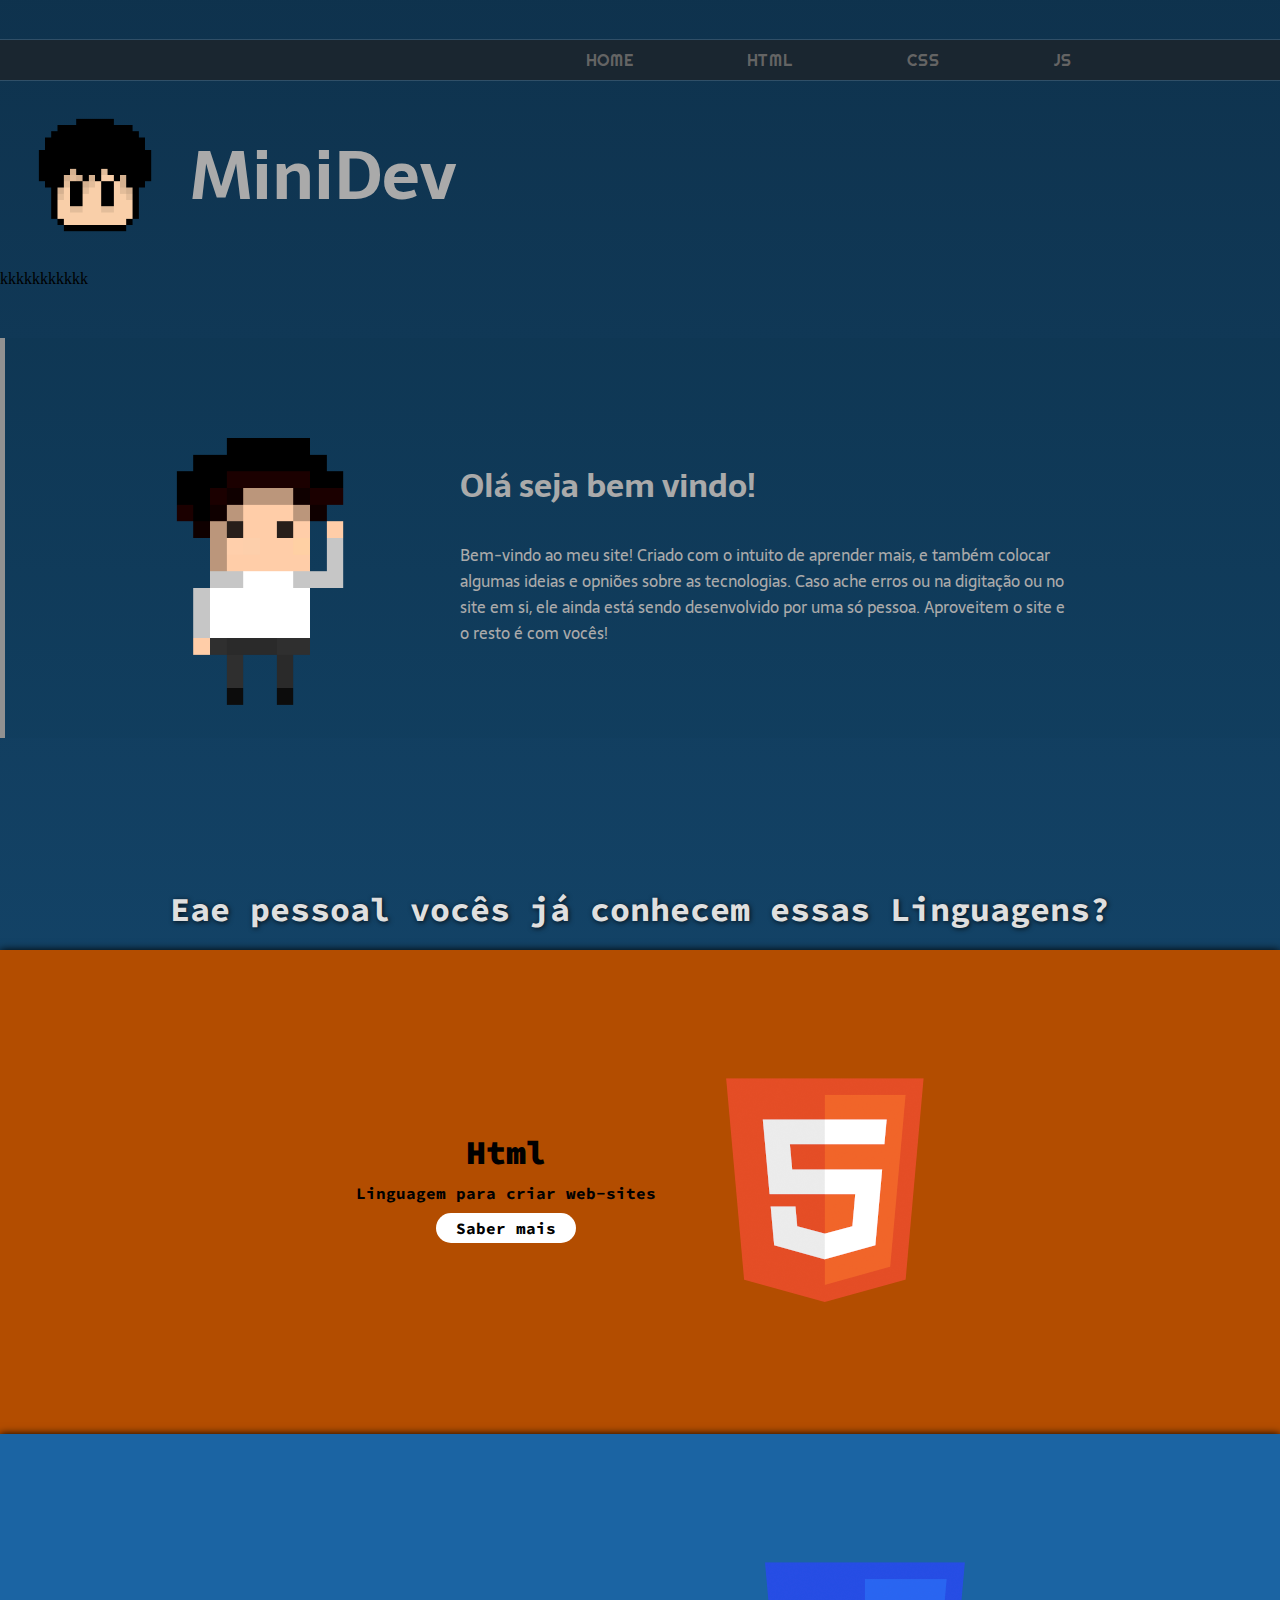
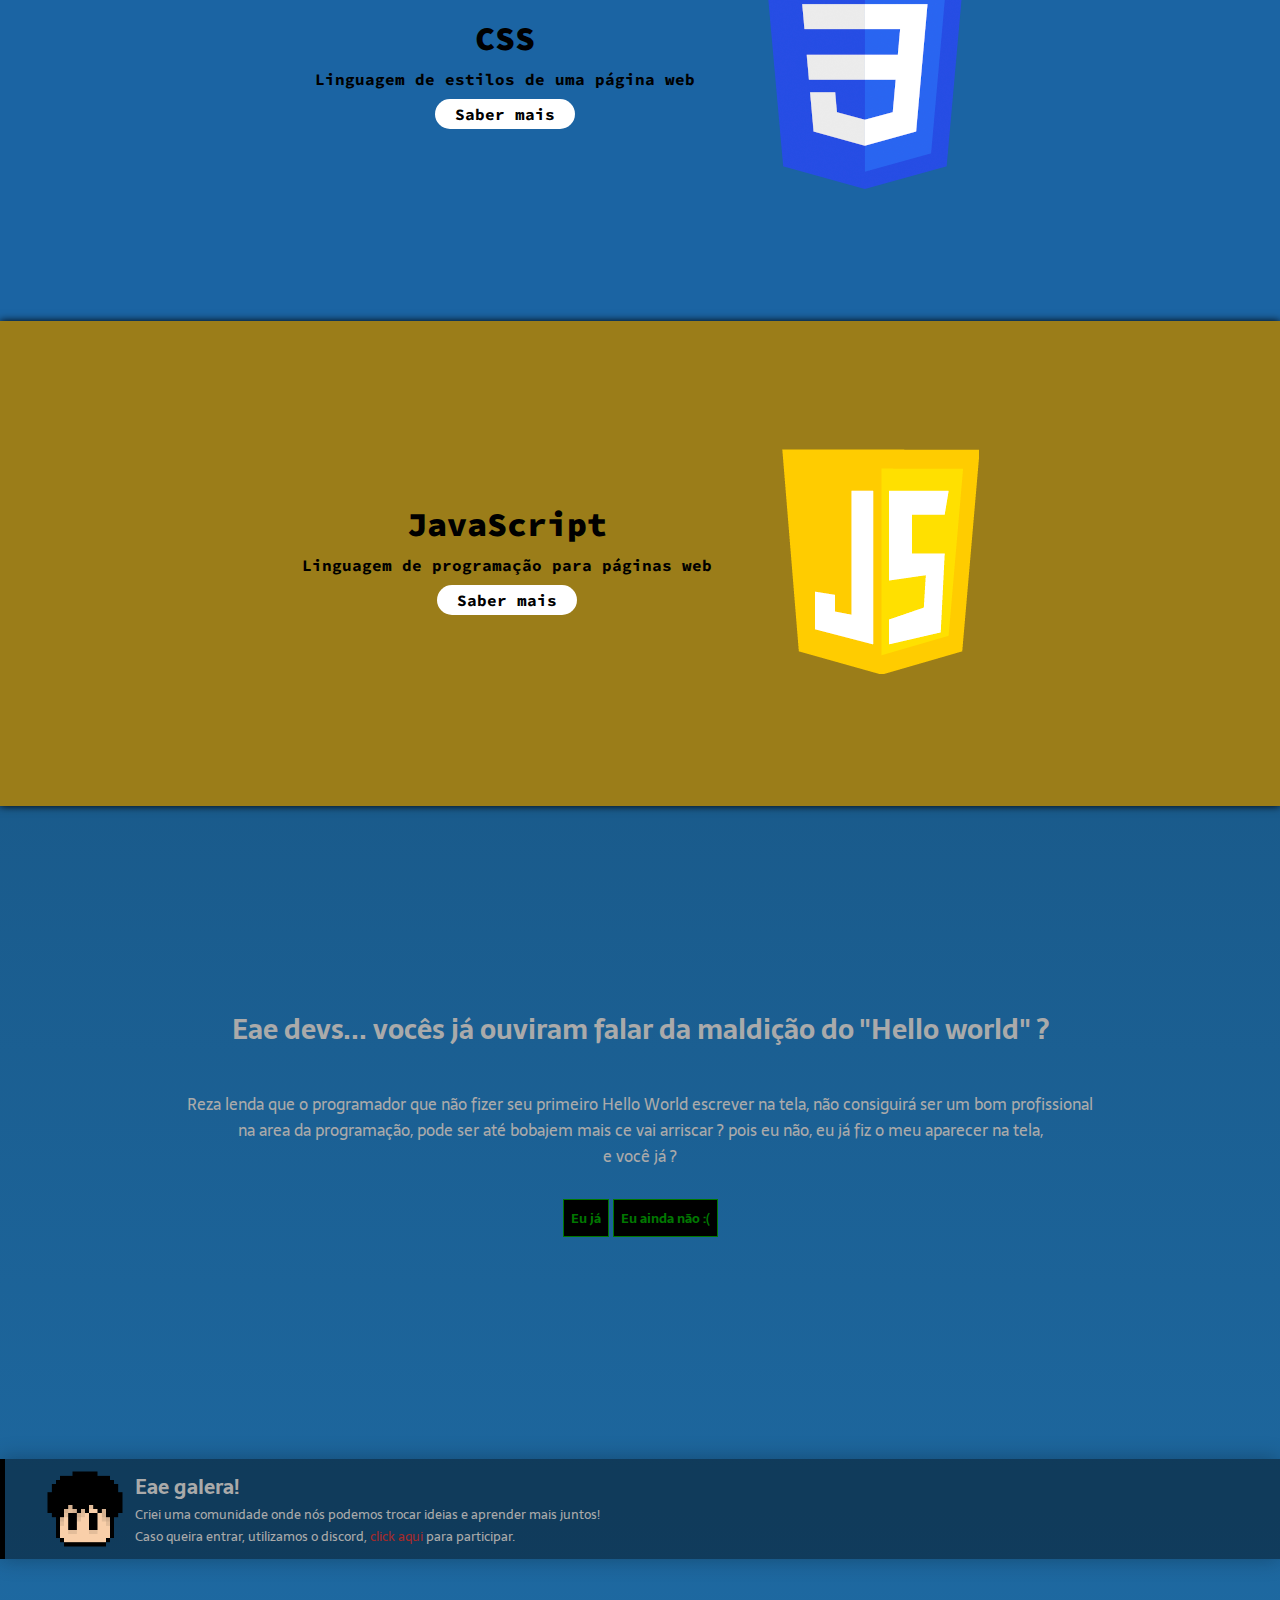
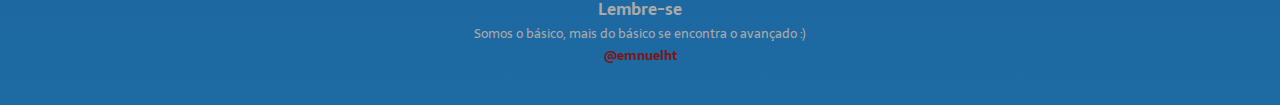
<file: index.html>
<!DOCTYPE html>
<html lang="pt-br">
<head>
    <meta charset="UTF-8">
    <meta name="viewport" content="width=device-width, initial-scale=1.0">
    <meta name="description" content="Um site especialmente para você amigo(a) iniciante nesse rumo da tecnologia!">
    <link rel="shortcup icon" href="./img/esqueleto.png" type="imagem/x-icon">
    <link rel="stylesheet" href="./css/estilo.css">
    <title>MiniDev - Home</title>
</head>
<body>
        <header>
            <nav>
                <a href="#">HOME</a>
                <a href="#">HTML</a>
                <a href="#">CSS</a>
                <a href="#">JS</a>
            </nav>
        </header>
    
        <main>
            <div class="main">
                <img id="logo" src="./img/cabeça.png" alt="logo">
                <p id="minidev">MiniDev</p>
            </div>                   kkkkkkkkkkk

            <div class="main-glob">
                <div class="main-welcome">
                    <img id="img-info01" src="./img/aperti.png" alt="">

                <div class="welcome-text">
                <h1>Olá seja bem vindo!</h1>
                <p>Bem-vindo ao meu site! Criado com o intuito de aprender mais, e também colocar algumas ideias e opniões
                    sobre as tecnologias. Caso ache erros ou na digitação ou no site em si, ele
                    ainda está sendo desenvolvido por uma só pessoa. Aproveitem o site e o resto é com vocês!</p>
                </div>
                </div>
            </div>

            <div class="linguage">
                <div id="linguage-top">
                    <p>Eae pessoal vocês já conhecem essas Linguagens?</p>
                </div>
                <div class="linguage-box">
                    <div class="html">
                        <div id="html-text" class="txt">
                            <p class="txt-titulo"><strong>Html</strong></p>
                            <p>Linguagem para criar web-sites</p>
                            <a href="#">Saber mais</a>
                        </div>
                        <div id="html-img" class="lag-img">
                            <img src="./img/logo-html.png" alt="logo do html">
                        </div>
                    </div>
    
                    <div class="css">
                        <div id="css-text" class="txt">
                            <p class="txt-titulo"><strong>CSS</strong></p>
                            <p>Linguagem de estilos de uma página web</p>
                            <a href="#">Saber mais</a>
                        </div>
    
                        <div id="css-img" class="lag-img">
                            <img src="./img/logo-css.png" alt="logo do css">
                        </div>
                    </div>
    
                    <div class="js">
                        <div id="js-text" class="txt">
                            <p class="txt-titulo"><strong>JavaScript</strong></p>
                            <p>Linguagem de programação para páginas web</p>
                            <a href="#">Saber mais</a>
                        </div>
    
                        <div id="js-img" class="lag-img">
                            <img src="./img/logo-js.png" alt="logo do javaScript">
                        </div>
                    </div>
                </div>
            </div>

            <div class="main-hello">
                <p id="linha"></p>
                <p id="pri"><strong>Eae devs... vocês já ouviram falar da maldição do "Hello world" ?</strong></p>
                <p>
                    Reza lenda que o programador que não fizer seu primeiro Hello World escrever na tela, não consiguirá ser um bom profissional
                    <br> na area da programação, pode ser até bobajem mais ce vai arriscar ? pois eu não, eu já fiz o meu aparecer na tela, <br>
                    e você já ?
                </p>
    
                <div class="hello-action">
                    <div class="hello-action-buttons">
                        <button class="but-son" onclick="aparecerJ()" ondblclick="sumirJ()">Eu já</button>
                        <button class="but-son" onclick="aparecerN()" ondblclick="sumirN()">Eu ainda não :(</button>
                    </div>
    
                    <p id="ja">
                        Uffaa que bom que você já se livrou
                    </p>
                    <div id="ainda_nao">
                        <p>Que tal se livra dessa maldição agora!<br>Digite "Hello world!" ou "Olá mundo!" para se livrar
                            da maldição.</p>
    
                        <textarea id="element" cols="50" rows="5"></textarea><br>
    
                        <button class="but-son" onclick="mostra()">alert()</button> <button id="but-t" class="but-son" onclick="con()">console.log()</button>
    
                        <div id="mostre">
                            <p id="alet">AAAEEEE você se livrou da maldição</p>
                            <p id="consu">AAAEEEE você se livrou da maldição! <br>
                            caso não saiba onde fica o console <a target="_blank" style="color: brown;" href="./console.html">click aqui</a></p>
                        </div>
                    </div>
                </div>
            </div>
        </main>
    
        <section>
            <div class="info-discord">
               <img src="./img/cabeça.png" alt="">

               <div class="info-by-discord">
                <h2>Eae galera!</h2>
                <p>
                    Criei uma comunidade onde nós podemos trocar ideias e aprender mais juntos!
                    <br>Caso queira entrar, utilizamos o discord, <a href="#" style="color: brown;" onclick="alert('Em manutenção!')">click aqui</a> para participar.
                </p>
               </div>
            </div>
        </section>
    
        <footer>
            <h3>Lembre-se</h3>
            Somos o básico, mais do básico
            se encontra o avançado :)
            <p>
                <a target="_blank" style="color: rgb(121, 23, 23); font-weight: bold;" href="https://www.instagram.com/emnuelht/?hl=pt-br">@emnuelht</a>
            </p>
        </footer>
<script src="cod.js"></script>
</body>
</html>
</file>
<file: css/estilo.css>
@import url('https://fonts.googleapis.com/css2?family=Righteous&family=Sarala&display=swap');
        @import url('https://fonts.googleapis.com/css2?family=Hubballi&display=swap');
        @import url('https://fonts.googleapis.com/css2?family=Source+Code+Pro:ital,wght@1,300&display=swap');
        
        * {
            margin: 0;
            padding: 0;
            text-decoration: none;
        }
        body {
            background: linear-gradient(0deg, rgb(30, 106, 163) 0%, rgba(0,0,0,1) 190%) no-repeat;
        }

        header {
            display: flex;
            align-items: center;
            justify-content: right;
            background-color: rgba(32, 33, 34, 0.678);
            height: 40px;
            margin-top: 40px;
            box-shadow: 0px 0px 0.9px white;
        }

        header nav {
            margin-right: 10%;
        } 

        header a {
            font-family: 'Righteous', cursive;
            margin-right: 50px;
            padding: 12px 30px;
            color: rgb(100, 100, 100);
        }

        header a:hover{
            background-color: rgba(38, 74, 89, 0.255);
            color: rgb(0, 189, 0);
        }

        main .main {
            font-family: 'Sarala', sans-serif;
            font-weight: 900;
            display: flex;
            align-items: center;
            color: rgb(170, 170, 170);
        }

        main .main #minidev {
            font-size: 50pt;
        }

        main .main #logo {
            height: 150px;
            margin: 20px;
        }

        main #img-info01{
            height: 400px;
            margin-left: 5px;
        }

        main .main-glob {
            background-color: rgba(0, 0, 0, 0.015);
            border-left: 5px solid rgb(145, 145, 145);
        }

        main .main-welcome {
            display: flex;
            align-items: center;
            width: 80%;
            margin: 50px;
            margin-bottom: 150px;
        }

        main .welcome-text h1{
            margin: 30px 0;
        }

        main .welcome-text {
            font-family: 'Sarala', sans-serif;
            color: rgb(170, 170, 170);
        }

        main .welcome-text a {
            color: rgb(61, 4, 4);
            background-color: rgba(48, 48, 48, 0.603);
            padding: -10px;
            border-radius: 5px;
        }

        main .main-hello {
            font-family: 'Sarala', sans-serif;
            color: rgb(170, 170, 170);
            width: 75%;
            margin: auto;
            text-align: center;
            /* background-color: rgba(2, 2, 2, 0.671); */
            /* border-radius: 10px; */
            /* box-shadow: 5px 5px 15px black; */
        }

        main .main-hello #pri {
            font-size: 20pt;
            padding: 10px;
            margin-bottom: 30px;
        }

        main .main-hello .hello-action {
            padding: 20px;
        }

        main .main-hello .hello-action .hello-action-buttons {
            padding: 10px;
        }

        main .main-hello .hello-action .but-son {
            font-family: 'Sarala', sans-serif;
            background-color: black;
            border: 1px solid rgb(1, 119, 1);
            color: rgb(1, 119, 1);
            font-weight: 800;
            padding: 7px;
            cursor: pointer;
        }

        main .main-hello .hello-action .but-son:hover {
            background-color: rgba(0, 0, 0, 0);
        }

        main .main-hello .hello-action #element {
            background-color: black;
            color: rgb(1, 119, 1);
            outline: none;
            border: 1px solid rgb(1, 119, 1);
        }

        main .main-hello .hello-action p {
            margin: 10px;
        }

        main .linguage {
            text-align: center;
        }

        main .linguage #linguage-top p{
            font-size: 25pt;
            color: rgb(223, 223, 223);
            font-family: 'Source Code Pro', monospace;
            font-weight: bold;
            text-shadow: 1px 1px 5px rgba(0, 0, 0, 0.774);
            margin: 20px 0;
        }

        main .linguage .html {
            margin-top: 20px;
            display: flex;
            background-color: rgb(179, 77, 0);
            justify-content: center;
            padding: 10% 0;
            box-shadow: 0 0 8px;
        }

        main .linguage .css {
            display: flex;
            background-color: rgb(27, 100, 163);
            justify-content: center;
            padding: 10% 0;
            box-shadow: 0 0 8px;
        }

        main .linguage .js {
            display: flex;
            background-color: rgb(155, 125, 25);
            justify-content: center;
            padding: 10% 0;
            margin-bottom: 15%;
            box-shadow: 0 0 8px;
        }

        main .linguage .txt-titulo {
            font-size: 25pt;
            font-weight: bold;
            margin-bottom: 10px;
        }

        main .linguage .txt{
            font-family: 'Source Code Pro', monospace;
            font-weight: bold;
            display: flex;
            flex-direction: column;
            justify-content: center;
            margin-right: 70px;
        }

        main .linguage .txt a{
            background-color: white;
            color: black;
            padding: 5px 20px;
            margin: 10px auto;
            border: none;
            border-radius: 20px;
            transition: 0.3s;
        }

        main .linguage .html a:hover {
            cursor: pointer;
            font-size: 11pt;
            font-weight: bold;
            background-color: rgb(218, 138, 95);
            transition: 0.3s;
        }

        main .linguage .css a:hover {
            cursor: pointer;
            font-size: 11pt;
            font-weight: bold;
            background-color: rgb(128, 174, 214);
            transition: 0.3s;
        }

        main .linguage .js a:hover {
            cursor: pointer;
            font-size: 11pt;
            font-weight: bold;
            background-color: rgb(218, 188, 90);
            transition: 0.3s;
        }

        section .info-discord {
            margin-top: 15%;
            background-color: rgba(0, 0, 0, 0.419);
            box-shadow: 0 0 20px rgba(0, 0, 0, 0.281);
            display: flex;
            align-items: center;
            border-left: 5px solid;
        }

        section .info-discord img {
            height: 100px;
            margin-left: 30px;
        }

        section .info-discord .info-by-discord {
            font-size: 10pt;
            font-family: 'Sarala', sans-serif;
            color: rgb(170, 170, 170);
        }

        section .mais {
            background-color: burlywood;
        }

        footer {
            margin: 3% 0;
            text-align: center;
            font-size: 10pt;
            font-family: 'Sarala', sans-serif;
            color: rgb(170, 170, 170);
        }

        

        /* functions */
        #ja, #ainda_nao {
            display: none;
        }

        #alet,#consu {
            display: none;
        }

        @media screen and (max-width: 720px){
            footer a {
                font-size: 13pt;
            }
            main .linguage .txt a {
                padding: 0;
                background: none;
                color: rgb(221, 221, 221);
                text-decoration: underline;
            }
            main .main-hello .hello-action .but-son:hover{
                border: 1px solid black;
                color: black;
            }
            #but-t {
                display: none;
            }
            textarea {
                width: 100%;
            }
            main .main-hello {
                background: none;
                width: 100%;
                border-radius: 0;
                box-shadow: none;
            }
            *{
                font-size: 20pt;
            }
            section .info-discord {
                height: 300px;
            }

            section .info-discord .info-by-discord{
                margin-left: 50px;
            }
            main .main-welcome{
                font-size: 9pt;
            }
            header {
                background: none;
                margin-top: 0;
            }
            header nav {
                margin-top:190px ;
                display: flex;
                flex-direction: column;
                width: 90%;
            }
            header a {
                display: flex;
                justify-content: center;
                margin: 2px 0;
                background-color: rgba(0, 0, 0, 0.268);
                border: none;
                width: 99%;
                box-shadow: none;
            }
            main .main-glob .main-welcome #img-info01 {
                height: 200px;
                margin-left: -40px;
            }
            main {
                margin-top: 190px;
            }
            main .main #logo {
                height: 90px;
            }
            main .main #minidev {
                font-size: 30pt;
            }
            main .linguage .html,.css,.js {
                height: 100px;
                background: none;
                box-shadow: none;
                color: rgb(221, 221, 221);
            }
            main .linguage .css {
                height: 100px;
                background: none;
                box-shadow: none;
            }
            main .linguage .js {
                height: 100px;
                background: none;
                box-shadow: none;
            }
            main .linguage .html .lag-img img{
                height: 120px;
                position: relative;
                right: 30px;
                top: 30%;
            }
            main .linguage .css .lag-img img{
                height: 120px;
                position: relative;
                top: 30%;
                right: 35px;
            }
            main .linguage .js .lag-img img{
                height: 110px;
                position: relative;
                top: 30%;
                right: 35px;
            }
            main .linguage #linguage-top p {
                font-size: 20pt;
            }
            section .info-discord img {
                display: none;
            }
            main .main-glob .main-welcome img {
                display: none;
            }
        }
</file>
